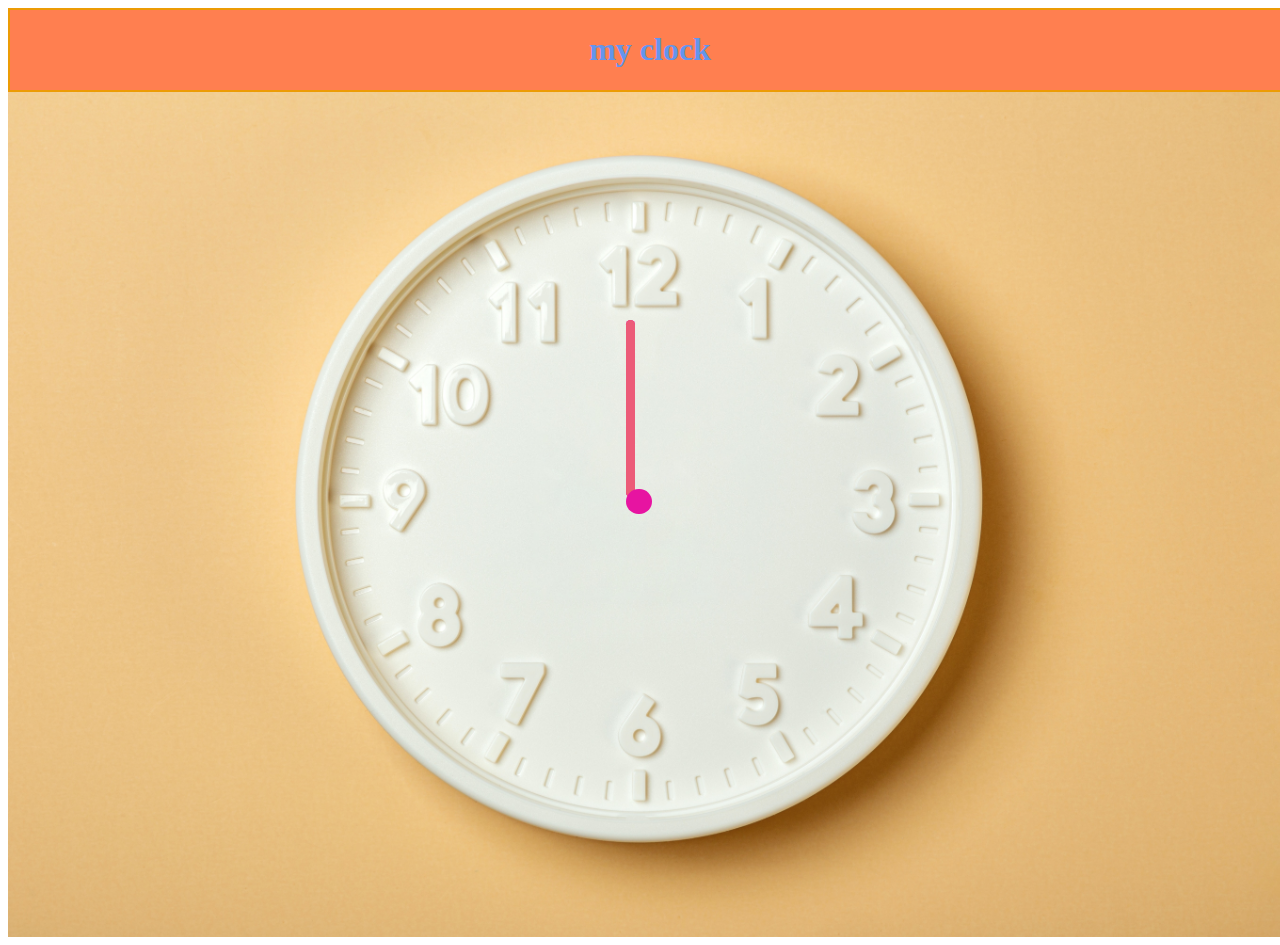
<file: index.html>
<!DOCTYPE html>
<html lang="en">
<head>
    <meta charset="UTF-8">
    <meta http-equiv="X-UA-Compatible" content="IE=edge">
    <meta name="viewport" content="width=device-width, initial-scale=1.0">
    <title>clock</title>
    <link rel="stylesheet" href="clock.css">
    <script src="clock.js"></script>
   
</head>
<body>
       <div id="head" class="head1">
       <h1 id="h1">my clock</h1>
        </div>
 <div id="container">
         

  <div id="hour"></div>
  <div id="minut"></div>
  <div id="second"></div>
  <div class="center"></div>

</div>

</body>
</html>
</file>
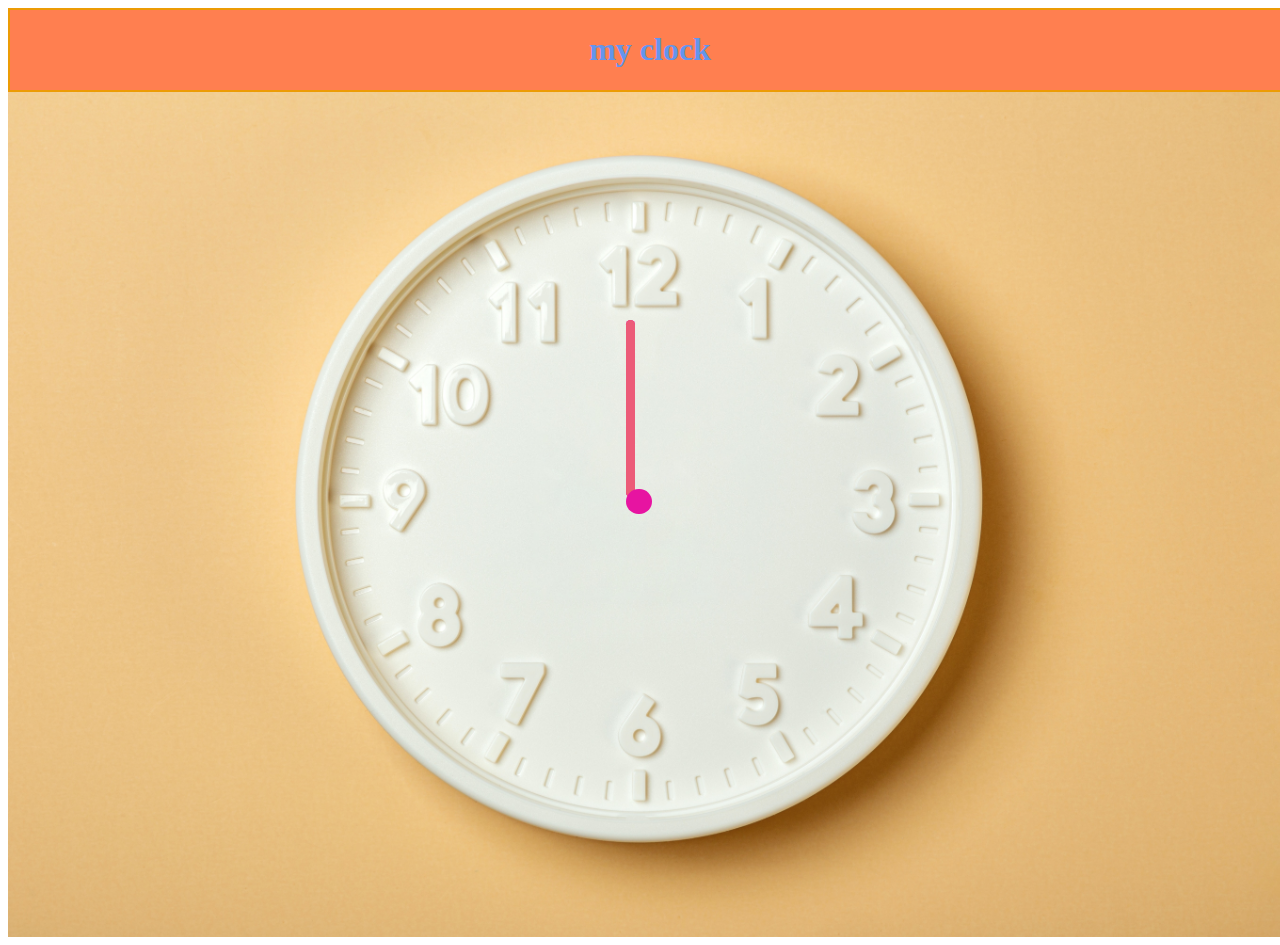
<file: clock.html>
<!DOCTYPE html>
<html lang="en">
<head>
    <meta charset="UTF-8">
    <meta http-equiv="X-UA-Compatible" content="IE=edge">
    <meta name="viewport" content="width=device-width, initial-scale=1.0">
    <title>clock</title>
    <link rel="stylesheet" href="clock.css">
    <script src="clock.js"></script>
   
</head>
<body>
       <div id="head" class="head1">
       <h1 id="h1">my clock</h1>
        </div>
 <div id="container">
         

  <div id="hour"></div>
  <div id="minut"></div>
  <div id="second"></div>
  <div class="center"></div>

</div>

</body>
</html>
</file>
<file: clock.css>
#head{
    width: 100vw;
    border: 2px solid rgb(236, 156, 5);
    text-align: center;
     background-color: coral;
     font-family:fantasy;
     color: cornflowerblue;
    
     

}
#h1{
    font-weight: 15px;
}





#hour{
    /* border: 2px solid red; */
    width: 0.7%;
    height: 18%;
    /* margin: 2px; */
    top: 30%;
    left: 48.3%;
    transform-origin: bottom;
  
    border-radius: 5px;
    background-color: rgb(221, 107, 170);
    

}
#minut{
    /* border: 2px solid rebeccapurple; */
    width: 0.7%;
    height: 21%;
    transform-origin: bottom;
    top: 27%;
    left: 48.3%;
    border-radius: 5px;
    background-color: rgb(247, 10, 176);

}
#second{
    /* border: 2px solid blue; */
    width: 0.7%;
    height: 21%;
    transform-origin: bottom;
    border-radius: 5px;
    top: 27%;
    left: 48.3%;
    background-color: rgb(236, 91, 120);

}
.center{
    /* border: 2px solid black; */
    width: 2%;
    height: 3%;
    border-radius: 26px;
    position: absolute;
    top: 47%;
    left: 48.3%;
    background-color: rgb(231, 20, 161);
    /* left: 50%;
    top: 115%; */


    
}
#clock{
    align-items: center;
}

#container{
    position: relative;
    width: 100vw;
    /* border: 2px solid red; */
    height: 66vw;
    background: url(/clock.jpg) no-repeat;
   
    background-size: 100%;
   
    

}
#minut,#hour,#second,.center{
    position: absolute;
 
  
}
</file>
